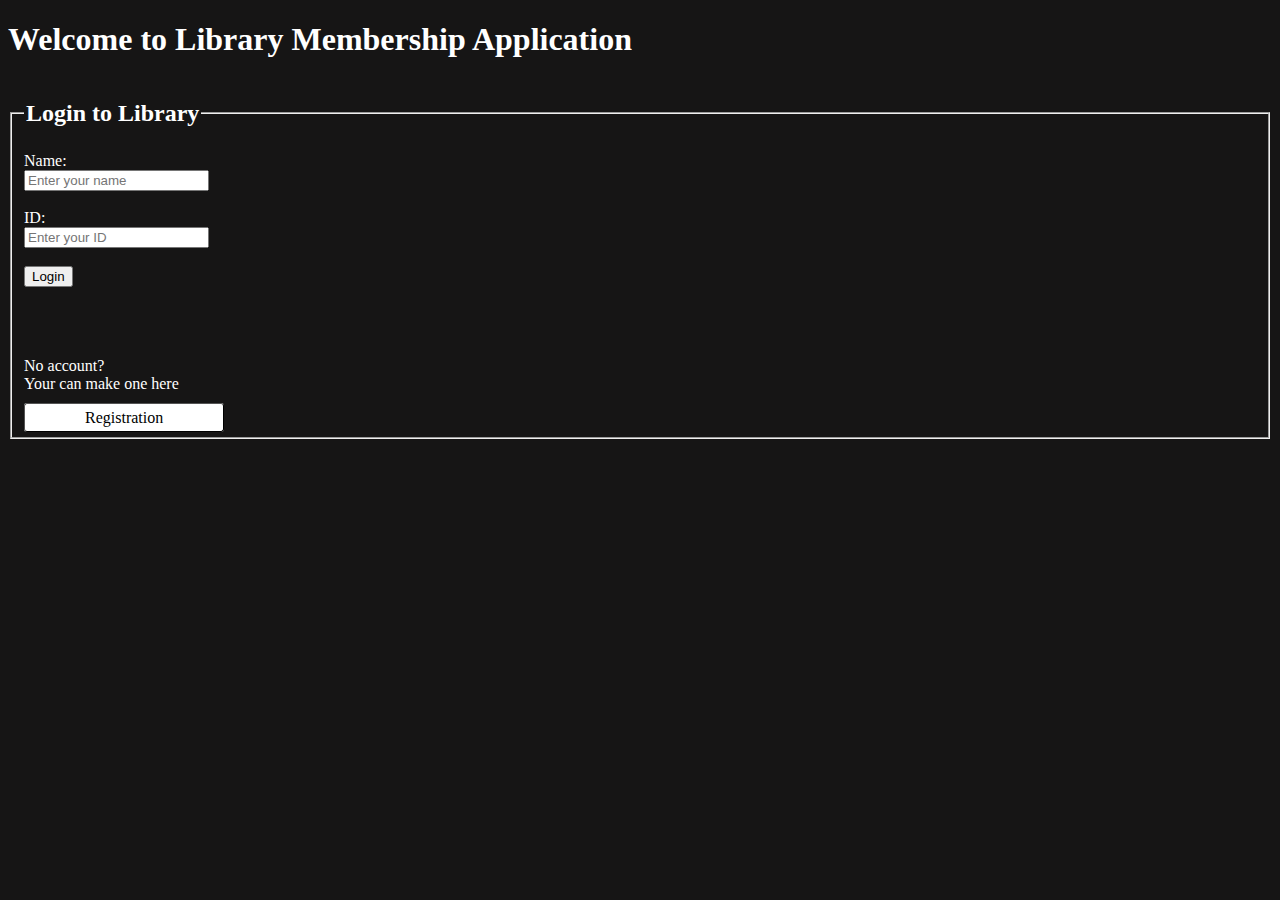
<file: index.html>
<!DOCTYPE html>
<html lang="en">
<head>
    <meta charset="UTF-8">
    <meta name="viewport" content="width=device-width, initial-scale=1.0">
    <link rel="stylesheet" href="style1.css">
    <title>Login Page</title>
</head>
<body>
    <form>
    <h1>Welcome to Library Membership Application</h1>
        <fieldset>
            <legend><h2>Login to Library</h2></legend>
                Name:<br>
                    <input type="text" placeholder="Enter your name" required>
                        <br><br>
                ID:<br>
                    <input type="text" placeholder="Enter your ID" required>
                        <br><br>
                
                <input type="submit" value="Login">
                <br><br><br><br>

            <p>No account? <br>
            Your can make one here</p>
            <div class="toregis">
                <a href="Regis.html" class="button">Registration</a>
            </div>
        </fieldset>
    </form>
</body>
</html>
</file>
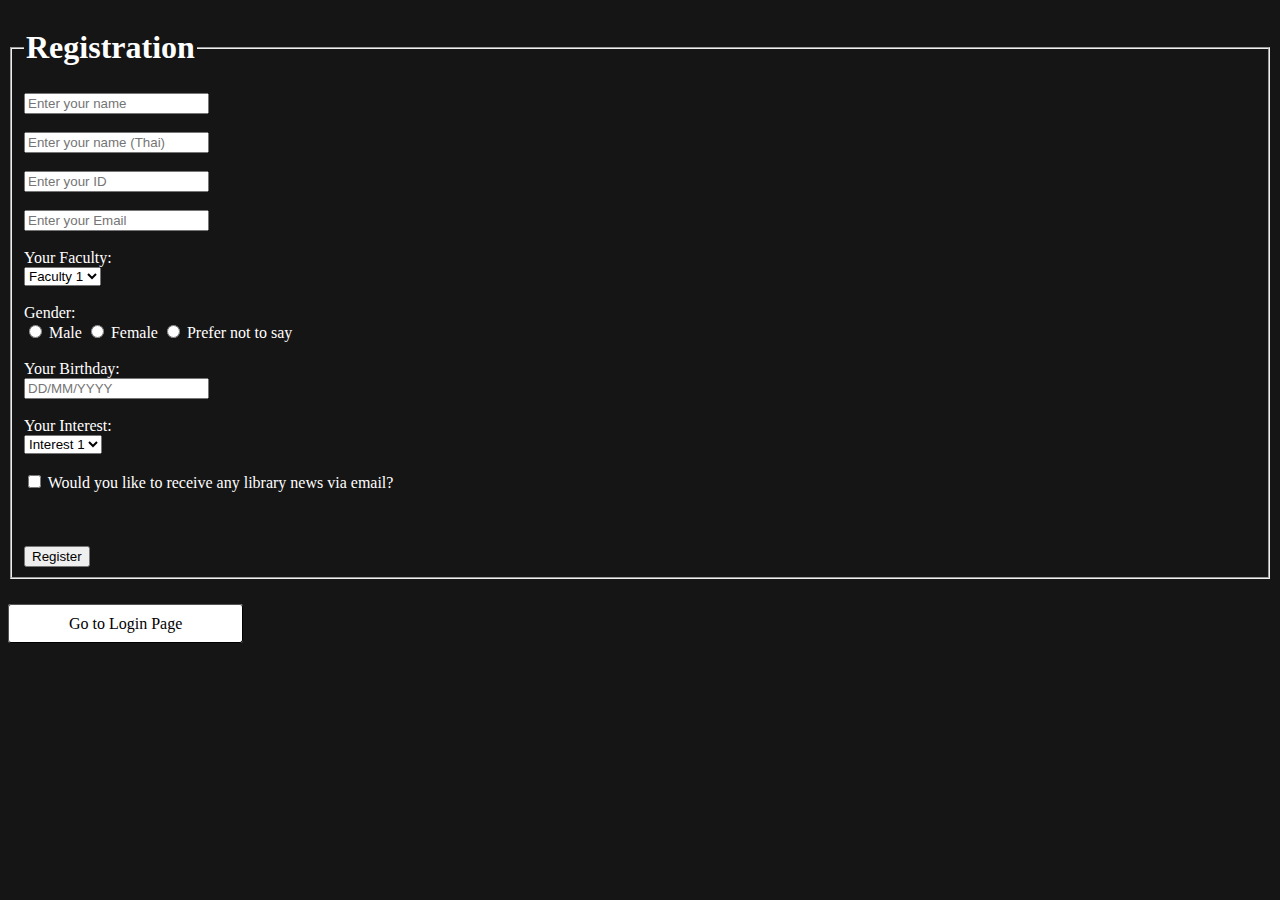
<file: Regis.html>
<!DOCTYPE html>
<html lang="en">
<head>
    <meta charset="UTF-8">
    <meta name="viewport" content="width=device-width, initial-scale=1.0">
    <link rel="stylesheet" href="style2.css">
    <title>Registration Page</title>
</head>
<body>
<form>
    <fieldset>
    <legend><h1>Registration</h1></legend>
        <div class="input1">
            <input type="text" placeholder="Enter your name" required>
        </div><br>
        <div class="input2">
            <input type="text" placeholder="Enter your name (Thai)" required>
        </div><br>
        <div class="input3">
            <input type="text" placeholder="Enter your ID" required>
        </div><br>
        <div class="input4">
            <input type="text" placeholder="Enter your Email" required>
        </div><br>
        
        <div class="select1">
            Your Faculty:<br>
            <select name="faculty">
                <option value="Faculty1">Faculty 1</option>
                <option value="Faculty2">Faculty 2</option>
                <option value="Faculty3">Faculty 3</option>
            </select>
        </div>

        <div class="checkbox1"><br>
            Gender:<br>
            <input type="radio" id="male" name="gender" value="m">
            <label for="male">Male</label>
            <input type="radio" id="female" name="gender" value="f">
            <label for="male">Female</label>
            <input type="radio" id="none" name="gender" value="n">
            <label for="none">Prefer not to say</label>
        </div><br>

        <div class="input5">
            Your Birthday:<br>
            <input type="text" placeholder="DD/MM/YYYY">
        </div><br>

        <div class="select2">
            Your Interest:<br>
            <select name="interest">
                <option value="int1">Interest 1</option>
                <option value="int2">Interest 2</option>
                <option value="int3">Interest 3</option>
            </select>
        </div><br>

        <div class="checkbox2">
            <input type="checkbox">
            Would you like to receive any library news via email?
        </div><br><br><br>

        <input type="submit" value="Register">
        <br>
    </fieldset>
    <br><br>
    <div class="back">
        <a href="index.html" class="button">Go to Login Page</a>
    </div>
</form>
</body>
</html>
</file>
<file: style1.css>
body {
    background-color: rgb(22, 21, 21);
}

fieldset {
    color: rgb(255, 255, 255);
    font-family:'Lucida Sans';
}

h1 {
    color: rgb(255, 255, 255);
    font-family:'Lucida Sans';
}

a.button {
    font-family: 'Lucida Sans';
    padding: 5px 60px;
    border: 1px outset buttonborder;
    border-radius: 3px;
    color:rgb(0, 0, 0);
    background-color:rgb(255, 255, 255) ;
    text-decoration: none;
}
</file>
<file: style2.css>
body {
    background-color:  rgb(22, 21, 21);
}

fieldset {
    color: rgb(255, 255, 255);
    font-family:'Lucida Sans';
}

a.button {
    font-family: 'Lucida Sans';
    padding: 10px 60px;
    border: 1px outset buttonborder;
    border-radius: 3px;
    color:rgb(0, 0, 0);
    background-color:rgb(255, 255, 255) ;
    text-decoration: none;
}
</file>
